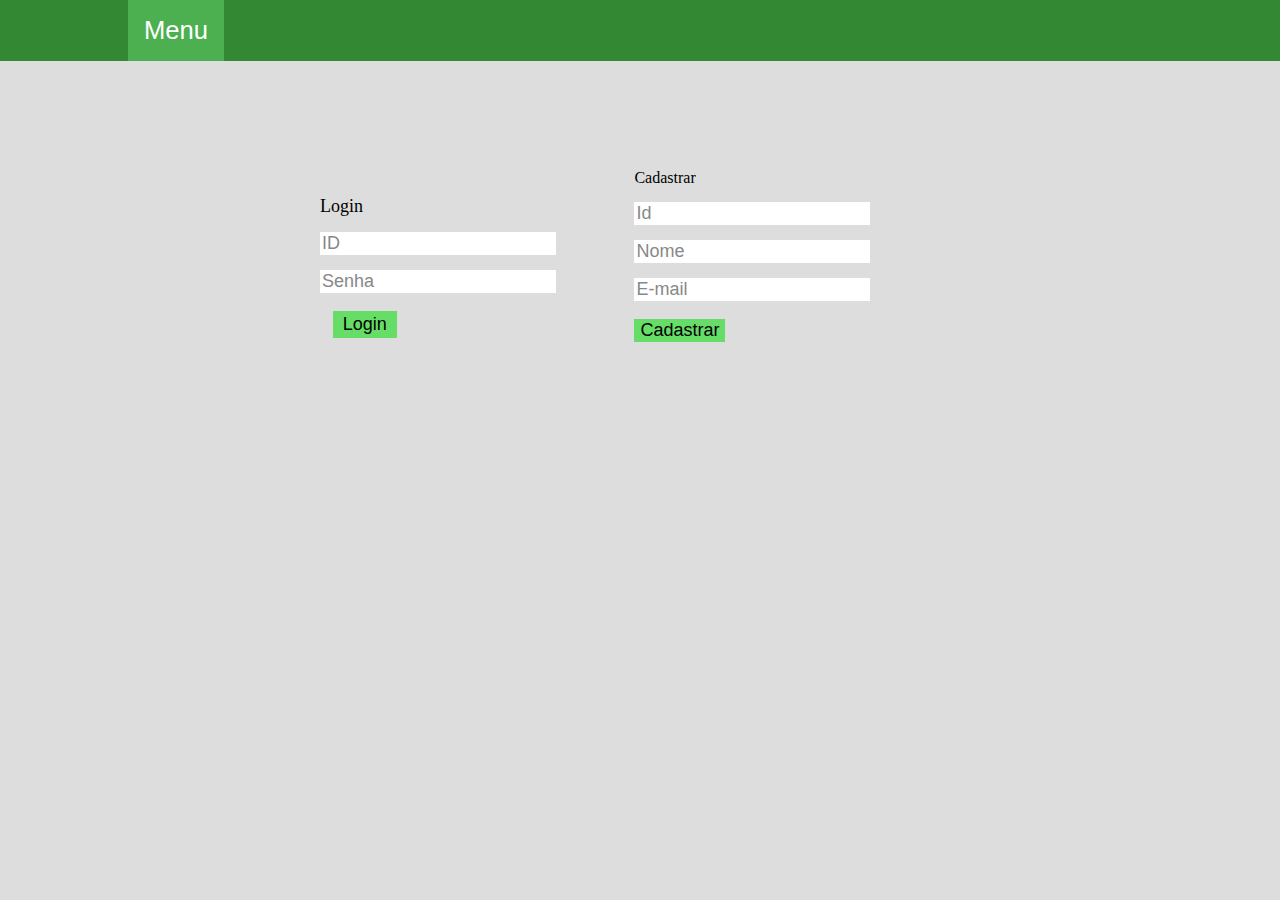
<file: index.html>
<!DOCTYPE html>
<html>
  <head>
    <meta charset="utf-8" lang="pt-br">
    <title>Principal</title>
    <link rel="stylesheet" href="index.css">
    <script src="index.js"></script>
  </head>
  <body>
    <div id="menu">
      <div class="dropdown">
        <button class="dropbtn">Menu</button>
          <div class="dropdown-content">
            <a href="#">Lista de plantas</a>
            <a href="#">Sobre nós</a>
            <a href="#">Cadastrar plantas</a>
          </div>
      </div>
   </div>

    <div class="login">
      Login</br>
      <input onfocus="recebeIdfocus()" onblur="recebeIdblur()" id="id" class="inbar" type="text"  value="ID"></br>
      <input onfocus="recebeSenhafocus()" onblur="recebeSenhablur()" id="senha" class="inbar" type="text" name="" value="Senha"></br>
      <button onclick="loginBtn()" type="button" id="logBtn" >Login</button>
    </div>

    <div class="cadastro">
      Cadastrar</br>
      <input onfocus="this.value=''" type="text" value="Id"     class="inbar"></br>
      <input onfocus="this.value=''" type="text" value="Nome"   class="inbar"></br>
      <input onfocus="this.value=''" type="email" value="E-mail" class="inbar"></br>
      <button onclick="cadastroBtn()" type="button" name="button" id="cadBtn">Cadastrar</button>
    </div>


  </body>
</html>
</file>
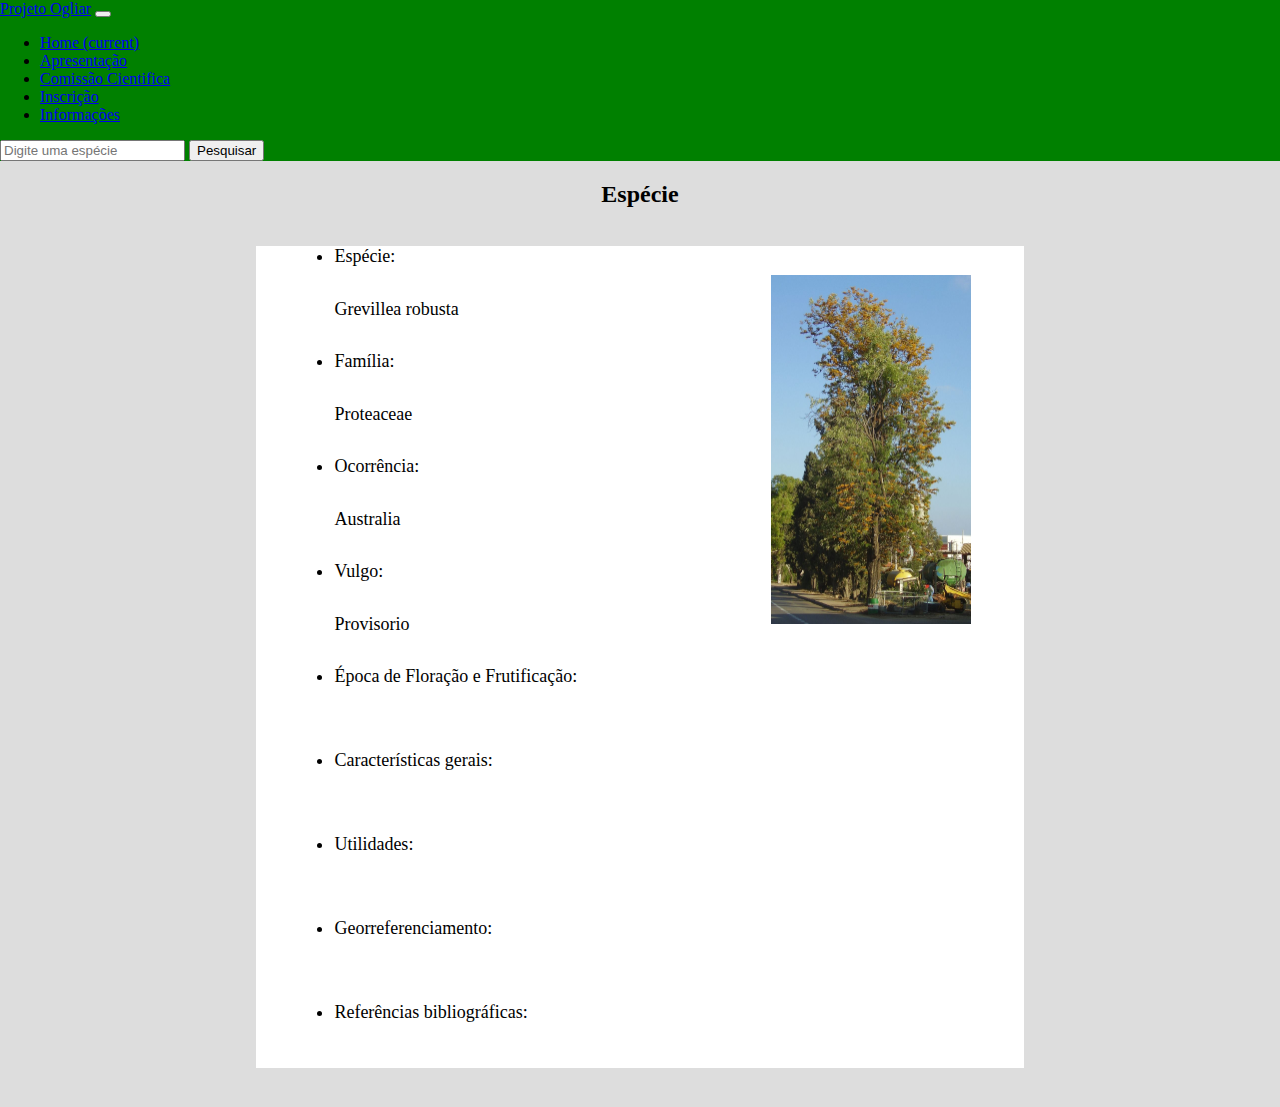
<file: Arvore1.html>
<!DOCTYPE html>
<html>
<head>
	<title>Template</title>
	<meta charset="utf-8">

	<meta name="viewport" content="width=device-width, initial-scale=1, shrink-to-fit=no">

	<link rel="stylesheet" href="https://stackpath.bootstrapcdn.com/bootstrap/4.1.3/css/bootstrap.min.css" integrity="sha384-MCw98/SFnGE8fJT3GXwEOngsV7Zt27NXFoaoApmYm81iuXoPkFOJwJ8ERdknLPMO" crossorigin="anonymous">

	<link rel="stylesheet" type="text/css" href="template.css">



	


</head>
<body>

	<script src="https://code.jquery.com/jquery-3.3.1.slim.min.js" integrity="sha384-q8i/X+965DzO0rT7abK41JStQIAqVgRVzpbzo5smXKp4YfRvH+8abtTE1Pi6jizo" crossorigin="anonymous"></script>
    <script src="https://cdnjs.cloudflare.com/ajax/libs/popper.js/1.14.3/umd/popper.min.js" integrity="sha384-ZMP7rVo3mIykV+2+9J3UJ46jBk0WLaUAdn689aCwoqbBJiSnjAK/l8WvCWPIPm49" crossorigin="anonymous"></script>
    <script src="https://stackpath.bootstrapcdn.com/bootstrap/4.1.3/js/bootstrap.min.js" integrity="sha384-ChfqqxuZUCnJSK3+MXmPNIyE6ZbWh2IMqE241rYiqJxyMiZ6OW/JmZQ5stwEULTy" crossorigin="anonymous"></script>

    	<header>
   

  <nav class="navbar navbar-expand-lg navbar-light " style="background-color: green;">
  <a class="navbar-brand" href="#">Projeto Ogliar</a>
  <button class="navbar-toggler" type="button" data-toggle="collapse" data-target="#navbarSupportedContent" aria-controls="navbarSupportedContent" aria-expanded="false" aria-label="Toggle navigation">
    <span class="navbar-toggler-icon"></span>
  </button>

  <div class="collapse navbar-collapse" id="navbarSupportedContent">
    <ul class="navbar-nav mr-auto">

      <li class="nav-item active">
        <a class="nav-link" href="#">Home <span class="sr-only">(current)</span></a>
      </li>

      <li class="nav-item active">
        <a class="nav-link" href="#">Apresentação</a>
      </li>
      
      <li class="nav-item active">
        <a class="nav-link" href="#">Comissão Cientifica</a>
      </li>

      <li class="nav-item active">
        <a class="nav-link" href="#">Inscrição</a>
      </li>

      <li class="nav-item active">
        <a class="nav-link" href="#">Informações</a>
      </li>
      
    </ul>
    <form class="form-inline my-2 my-lg-0">
      <input class="form-control mr-sm-2" type="search" placeholder="Digite uma espécie" aria-label="Search">
      <button class="btn btn-outline-success my-2 my-sm-0" type="submit">Pesquisar</button>
    </form>
  </div>
</nav>
    	</header>





    	<div class="container">
    		<h2>Espécie</h2>
    	</div>



	   <div class="container" id="plantas">

      <div class="" id="foto">
      	<figure class="figure">
        <img src="Grevillea_robusta.jpg" width="200px" ="" class="figure-img rounded">
    </figure>
      </div>
        <div id="informacoes">
        	<ul class="list-group">
            <li class="font-weight-bold">Espécie: <p>Grevillea robusta</p></li>
            <li class="font-weight-bold">Família: <p class="font-weight-bold">Proteaceae</p></li>
            <li class="font-weight-bold">Ocorrência: <p class="font-weight-bold">Australia</p></li>
            <li class="font-weight-bold">Vulgo: <p class="font-weight-bold">Provisorio</p></li>
            <li class="font-weight-bold">Época de Floração e Frutificação:<p></p></li>
            <li class="font-weight-bold">Características gerais:<p></p></li>
            <li class="font-weight-bold">Utilidades:<p></p></li>
            <li class="font-weight-bold">Georreferenciamento:<p></p></li>
            <li class="font-weight-bold">Referências bibliográficas:<p></p></li>
        </ul>
        </div>
      </div>

</body>
</html>
</file>
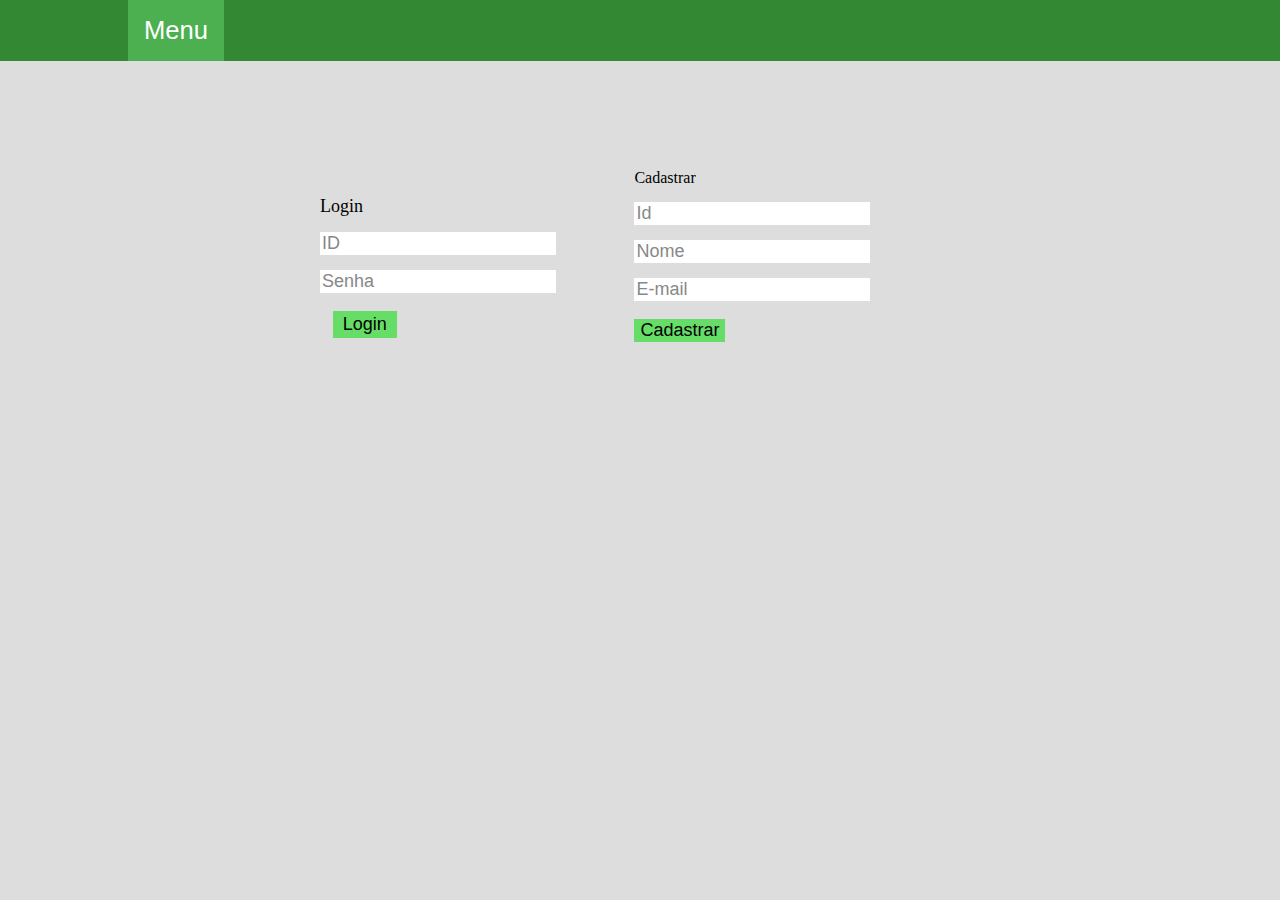
<file: login.html>
<!DOCTYPE html>
<html>
  <head>
    <meta charset="utf-8" lang="pt-br">
    <title>Login/Registro</title>
    <link rel="stylesheet" href="index.css">
    <script src="index.js"></script>
  </head>
  <body>
    <div id="menu">
      <div class="dropdown">
        <button class="dropbtn">Menu</button>
          <div class="dropdown-content">
            <a href="#">Lista de plantas</a>
            <a href="#">Sobre nós</a>
            <a href="#">Cadastrar plantas</a>
          </div>
      </div>
   </div>

    <div class="login">
      Login</br>
      <input onfocus="recebeIdfocus()" onblur="recebeIdblur()" id="id" class="inbar" type="text"  value="ID"></br>
      <input onfocus="recebeSenhafocus()" onblur="recebeSenhablur()" id="senha" class="inbar" type="text" name="" value="Senha"></br>
      <button onclick="loginBtn()" type="button" id="logBtn" >Login</button>
    </div>

    <div class="cadastro">
      Cadastrar</br>
      <input onfocus="this.value=''" type="text" value="Id"     class="inbar"></br>
      <input onfocus="this.value=''" type="text" value="Nome"   class="inbar"></br>
      <input onfocus="this.value=''" type="email" value="E-mail" class="inbar"></br>
      <button onclick="cadastroBtn()" type="button" name="button" id="cadBtn">Cadastrar</button>
    </div>


  </body>
</html>
</file>
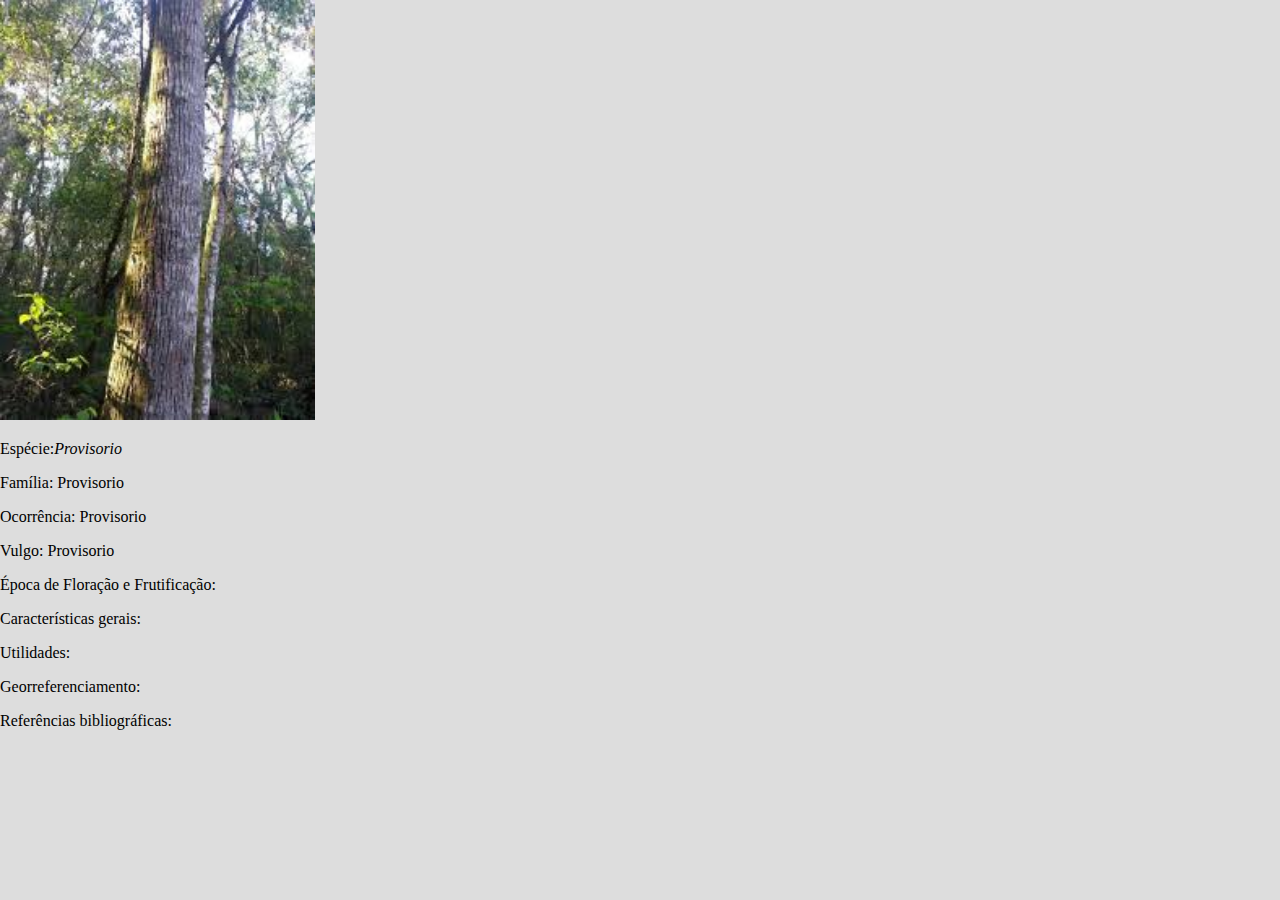
<file: template.html>
<!DOCTYPE html>
<html>
<head>
	<title>Template</title>
	<meta charset="utf-8">
	<link rel="stylesheet" type="text/css" href="template.css">


</head>
<body>

	   <div class="plantas">
      <div class="foto">
        <img src="t4.jfif" height="420px">
      </div>
        <div class="informacoes">
            <p>Espécie:<i>Provisorio</i></p>
            <p>Família: Provisorio</p>
            <p>Ocorrência: Provisorio</p>
            <p>Vulgo: Provisorio</p>
            <p>Época de Floração e Frutificação:</p>
            <p>Características gerais:</p>
            <p>Utilidades:</p>
            <p>Georreferenciamento:</p>
            <p>Referências bibliográficas:</p>
        </div>
      </div>

</body>
</html>
</file>
<file: index.css>
body{
  background-color:#DDDDDD;
  margin: 0px;
  padding: 0px;
}
#menu{
  width: 100%;
  background: #338833;
  height: auto;
}
.dropbtn {
    background-color: #4CAF50;
    color: white;
    padding: 16px;
    font-size: 2vw;
    border: none;
    cursor: pointer;

}

.dropdown {
    position: relative;
    display: inline-block;
    margin-left: 10vw;
}

.dropdown-content {
    display: none;
    position: absolute;
    background-color: #f9f9f9;
    min-width: 160px;
    box-shadow: 0px 8px 16px 0px rgba(0,0,0,0.2);
    z-index: 1;
    font-size: 1vw;
}

.dropdown-content a {
    color: black;
    padding: 12px 16px;
    text-decoration: none;
    display: block;

}

.dropdown-content a:hover {background-color: #f1f1f1}

.dropdown:hover .dropdown-content {
    display: block;
}

.dropdown:hover .dropbtn {
    background-color: #3e8e41;
}

.login{
  margin-left: 25vw;
  margin-top: 15vh;
  font-size: 2vh;
  position: absolute;
}

 .inbar{
   border: none;
   color:#888888;
   font-size: 2vh;
   margin-top: 15px;
}


#logBtn{
  font-size: 2vh;
  border: none;
  background-color: #66DD66;
  margin-top: 2vh;
  margin-left:1vw;
  height: 3vh;
  width: 5vw;
}

#cadBtn{
  font-size: 2vh;
  border: none;
  background-color:#66dd66;
  margin-top:2vh;

}

.cadastro{
  margin-top: 12vh;
  display:block;
  float: right;
  margin-right: 32vw;
}

.plantas{
  height: auto;
  margin:auto;
  width: 60vw;
  background-color: #FFFFFF;
}

.foto{
  float: right;
  margin:1vw;
  border-radius: 50%;

}

.informacoes{
  margin: 3vw;
  font-size: 2vh;
  float:inherit;
}
.informacoes p {
  padding-top: 1.5vh;
  padding-bottom: 1.5vh;
}

#pesquisa{
  margin-left: 2vw;
  margin-top: 2vh;
  border:none;
  border-radius:50px;
  z-index: 0;
  height:3vh;
  padding-left:1vw;
}
</file>
<file: template.css>
body{
  background-color:#DDDDDD;
  margin: 0px;
  padding: 0px;
}
#menu{
  width: 100%;
  background: #338833;
  height: auto;
}
.dropbtn {
    background-color: #4CAF50;
    color: white;
    padding: 16px;
    font-size: 2vw;
    border: none;
    cursor: pointer;

}

.dropdown {
    position: relative;
    display: inline-block;
    margin-left: 10vw;
}

.dropdown-content {
    display: none;
    position: absolute;
    background-color: #f9f9f9;
    min-width: 160px;
    box-shadow: 0px 8px 16px 0px rgba(0,0,0,0.2);
    z-index: 1;
    font-size: 1vw;
}

.dropdown-content a {
    color: black;
    padding: 12px 16px;
    text-decoration: none;
    display: block;

}

.dropdown-content a:hover {background-color: #f1f1f1}

.dropdown:hover .dropdown-content {
    display: block;
}

.dropdown:hover .dropbtn {
    background-color: #3e8e41;
}

.login{
  margin-left: 25vw;
  margin-top: 15vh;
  font-size: 2vh;
  position: absolute;
}

 .inbar{
   border: none;
   color:#888888;
   font-size: 2vh;
   margin-top: 15px;
}


#logBtn{
  font-size: 2vh;
  border: none;
  background-color: #66DD66;
  margin-top: 2vh;
  margin-left:1vw;
  height: 3vh;
  width: 5vw;
}

#cadBtn{
  font-size: 2vh;
  border: none;
  background-color:#66dd66;
  margin-top:2vh;

}

#cadastro{
  margin-top: 12vh;
  display:block;
  float: right;
  margin-right: 32vw;
}

#plantas{
  height: auto;
  margin:auto;
  width: 60vw;
  background-color: #FFFFFF;
}

#foto{
  float: right;
   margin:1vw;
  border-radius: 50%;
    max-width: 100%;
}

#informacoes{
  margin: 3vw;
  font-size: 2vh;
  float:inherit;
}
#informacoes p {
  padding-top: 1.5vh;
  padding-bottom: 1.5vh;
}

.img-fluid{ max-width: 100%;)}


  h2{
    text-align: center;
    
  }
</file>
